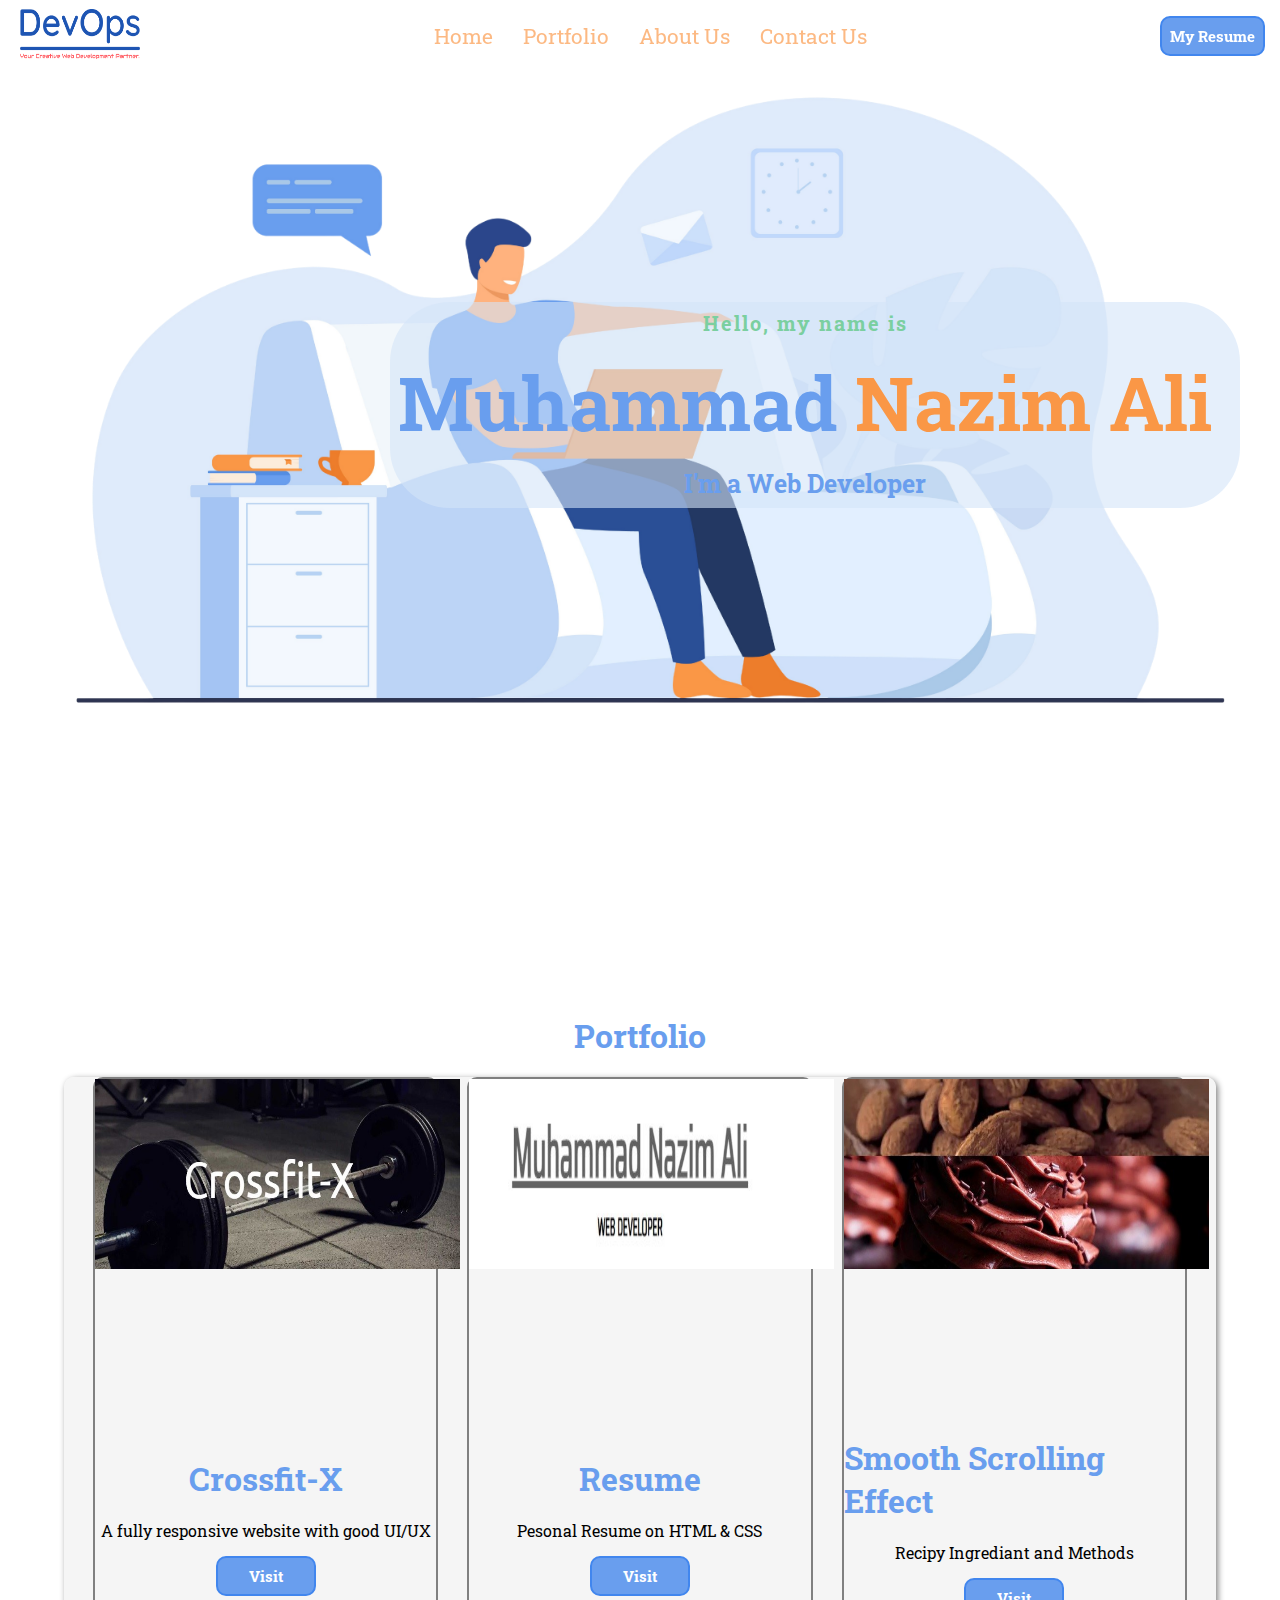
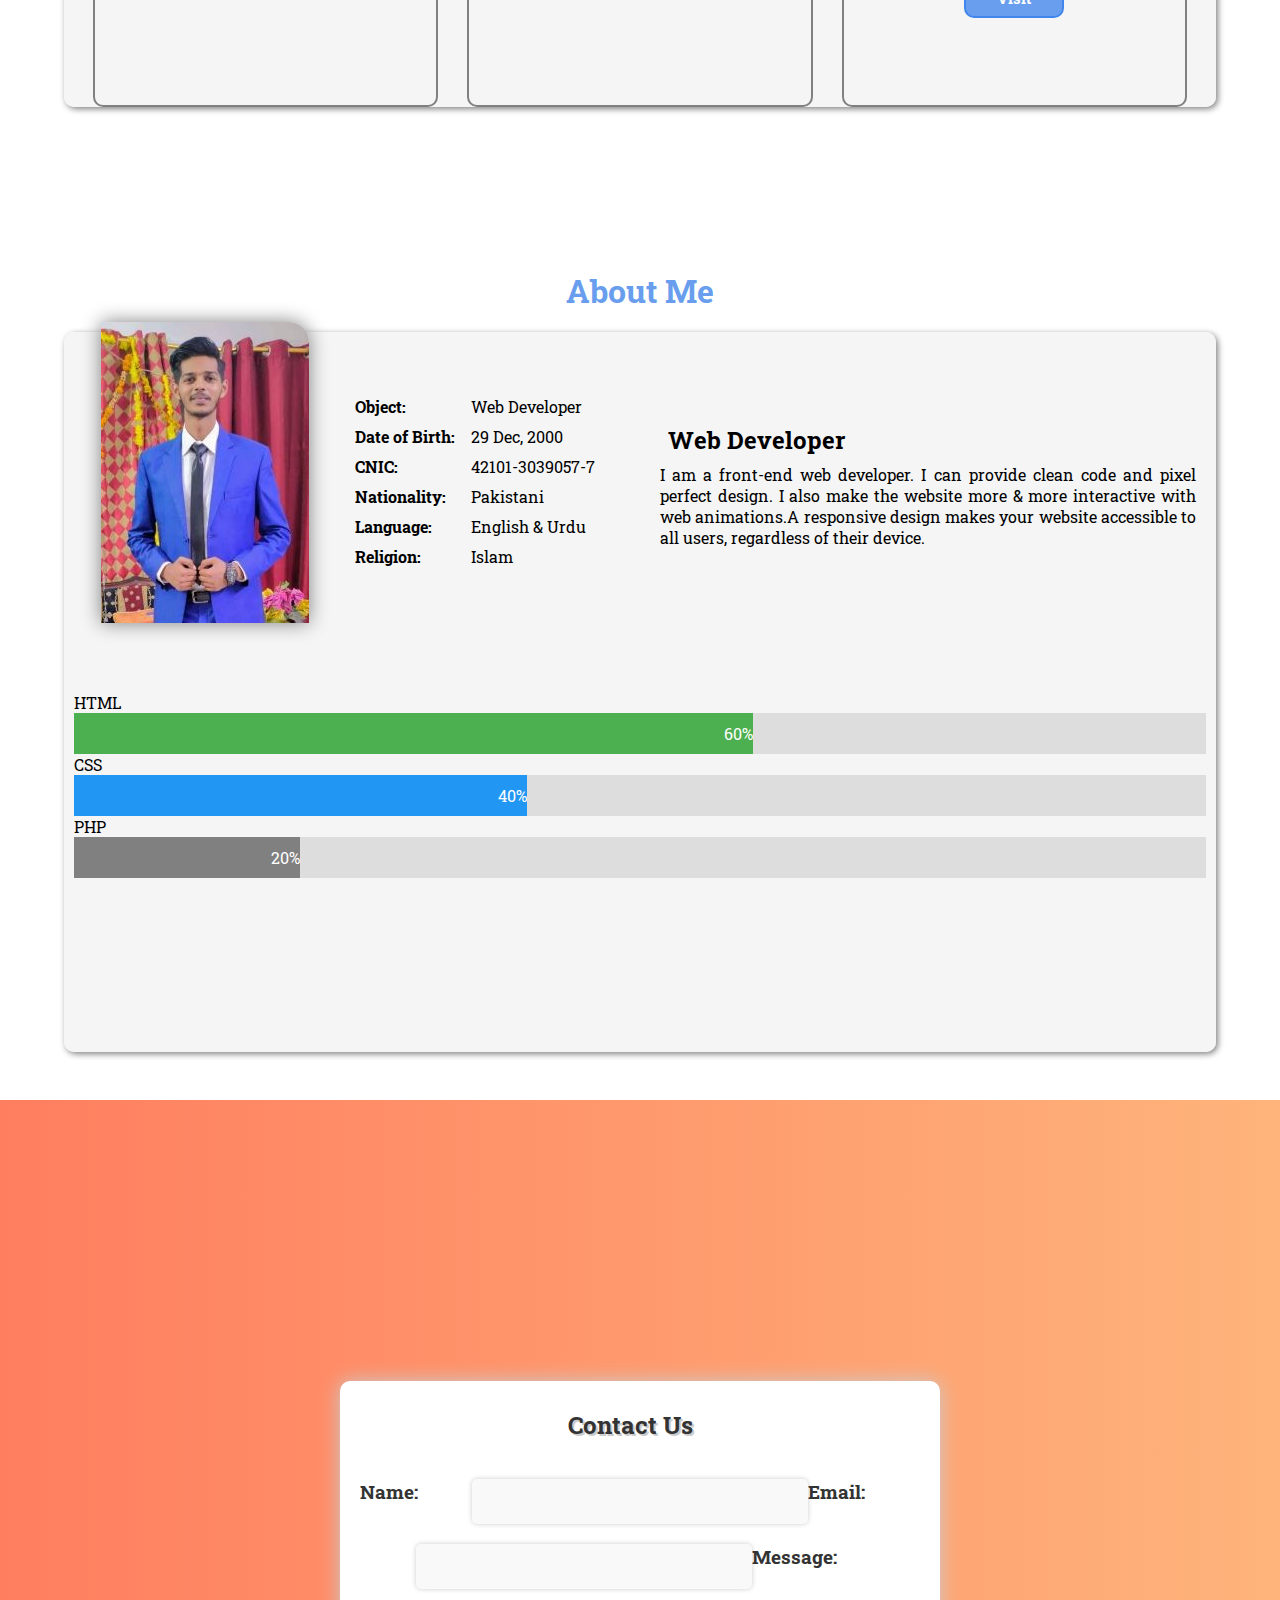
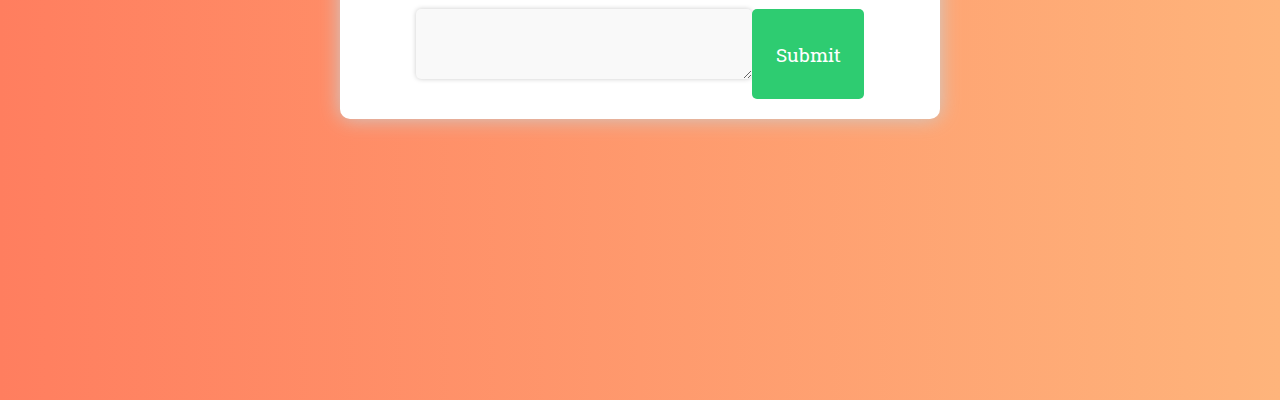
<file: index.html>
<!DOCTYPE html>
<html lang="en">

<head>
    <meta charset="UTF-8">
    <meta http-equiv="X-UA-Compatible" content="IE=edge">
    <meta name="viewport" content="width=device-width, initial-scale=1.0">

    <!-- Open Graph tags to create a thumbnail for a link: -->
    <meta property="og:image" content="http://example.com/thumbnail.jpg">
    <meta property="og:image:width" content="200">
    <meta property="og:image:height" content="200">
    <meta property="og:title" content="My Website">
    <meta property="og:description" content="This is my website. It's a great place to find information about me and my interests.">

    <!-- Font Family Links -->
    <link rel="preconnect" href="https://fonts.googleapis.com">
    <link rel="preconnect" href="https://fonts.gstatic.com" crossorigin>
    <link href="https://fonts.googleapis.com/css2?family=Roboto+Slab&display=swap" rel="stylesheet">
    
    <!-- Style Link -->
    <link rel="stylesheet" href="./CSS/style.css">
    <title>DevOps | M.Nazim Ali</title>

    <!-- Favicon -->
    <link rel="shortcut icon" href="./Images/favicon/favicon.jpeg" type="image/x-icon">
</head>

<body>
    <div class="main">

        <!-- Navbar Section -->
        <div id="navbar">
            <div class="logo">
                <img src="./Images/logo/devops-high-resolution-logo-color-on-transparent-background.png" alt="Logo">
            </div>
            <nav>
                <a href="#main" data-link="main">Home</a>
                <a href="#portfolio" data-link="portfolio">Portfolio</a>
                <a href="#about" data-link="about">About Us</a>
                <a href="#contact" data-link="contact">Contact Us</a>
            </nav>
            <a href="./My Resume.pdf" target="_blank"><button>My Resume</button></a>
        </div>

        <!-- Mobile Navbar Section -->

        <!-- Main Section -->
        <section class="infoContainer" id="main">
            <div class="info">
                <h3>Hello, my name is</h3>
                <h1>Muhammad <span>Nazim Ali</span></h1>
                <h2>I'm a Web Developer</h2>
            </div>
        </section>
    </div>


    <!-- Portfolio Section -->
    <section class="portfolio" id="portfolio">
        <h1>Portfolio</h1>
        <div class="card-box">
            <div class="card">
                <div class="card-img">
                    <img src="./Images/Crossfit-X.jpg" alt="">
                </div>
                <div class="card-info">
                    <h1>Crossfit-X</h1>
                    <p>A fully responsive website with good UI/UX</p>
                    <a href="https://nazimali28.github.io/Crossfit-X/" target="_blank"><button
                            class="btn">Visit</button></a>
                </div>
            </div>
            <div class="card">
                <div class="card-img">
                    <img src="./Images/Resume.jpg" alt="">
                </div>
                <div class="card-info">
                    <h1>Resume</h1>
                    <p>Pesonal Resume on HTML & CSS</p>
                    <a href="https://nazimali28.github.io/My-Resume/" target="_blank"><button
                            class="btn">Visit</button></a>
                </div>
            </div>
            <div class="card">
                <div class="card-img">
                    <img src="./Images/Resipies.jpg" alt="">
                </div>
                <div class="card-info">
                    <h1>Smooth Scrolling Effect</h1>
                    <p>Recipy Ingrediant and Methods</p>
                    <a href="https://nazimali28.github.io/Recipies-Lists/" target="_blank"><button
                            class="btn">Visit</button></a>
                </div>
            </div>
        </div>
        <!-- <a href="#"><button class="btn">Visit</button></a> -->
    </section>


    <!-- About Section -->
    <section class="about" id="about">
        <h1>About Me</h1>
        <div class="about-cont">
            <div class="about-cont-box" id="img">
                <img src="./Images/me 1.jpg" alt="Profile" width="208px" height="301px">
                <div class="personal-info">
                    <div class="personal-box" id="left">
                        <Strong>Object:</Strong>
                        <Strong>Date of Birth:</Strong>
                        <Strong>CNIC:</Strong>
                        <Strong>Nationality:</Strong>
                        <Strong>Language:</Strong>
                        <Strong>Religion:</Strong>
                    </div>
                    <div class="personal-box" id="right">
                        <p>Web Developer</p>
                        <p>29 Dec, 2000</p>
                        <p>42101-3039057-7</p>
                        <p>Pakistani</p>
                        <p>English & Urdu</p>
                        <p>Islam</p>
                    </div>
                </div>
            </div>
            <div class="about-cont-box" id="about-info">
                <h2>Web Developer</h2>
                <p>I am a front-end web developer. I can provide clean code and pixel perfect design. I also make the
                    website more & more
                    interactive with web animations.A responsive design makes your website accessible to all users,
                    regardless of their
                    device.</p>
            </div>

            <div class="skills">
                <p>HTML</p>
                <div class="skill-container">
                    <div class="skill html">60%</div>
                </div>

                <p>CSS</p>
                <div class="skill-container">
                    <div class="skill css">40%</div>
                </div>

                <p>PHP</p>
                <div class="skill-container">
                    <div class="skill php">20%</div>
                </div>
            </div>
        </div>
    </section>

    <!-- Contact Section -->
    <section id="contact" style="height:100vh">
        <div class="container">
            <h2>Contact Us</h2>
            <form>
                <label for="name">Name:</label>
                <input type="text" id="name" name="name">
                <br>
                <label for="email">Email:</label>
                <input type="email" id="email" name="email">
                <br>
                <label for="message">Message:</label>
                <textarea id="message" name="message"></textarea>
                <br>
                <input type="submit" value="Submit">
            </form>
        </div>
    </section>

    <script src="./JS/main.js"></script>
</body>

</html>
</file>
<file: CSS/style.css>
@import url('https://fonts.googleapis.com/css2?family=Roboto+Slab&display=swap');

* {
    margin: 0;
    padding: 0;
    box-sizing: border-box;
    font-family: 'Roboto Slab', serif;
}

html {
    scroll-behavior: smooth;
}

.main {
    height: 100vh;
    background-image: url(../Images/main-bg-hd.png);
    background-size: contain;
    background-repeat: no-repeat;
}

/* Navbar Section */
#navbar {
    display: flex;
    justify-content: space-between;
    align-items: center;
    height: 8vh;
    position: fixed;
    z-index: 10;
    width: 100%;
    transition: background-color 0.5s ease;
}

.logo img {
    width: 120px;
    height: 50px;
    margin-left: 20px;
}

nav {
    display: flex;
}

nav a {
    text-decoration: none;
    margin: 0 15px;
    cursor: pointer;
    color: rgb(250 151 70 / 67%);
    font-size: 1.3rem;
    transition-duration: 0.2s;
}

nav a:hover {
    color: rgb(250, 151, 70);
    text-decoration: underline;
    transform: scale(1.08);
}

#navbar nav a.active {
    color: rgb(250, 151, 70);
    text-decoration: underline;
    transform: scale(1.08);
}

#navbar button {
    cursor: pointer;
    margin-right: 15px;
    background-color: rgb(105 158 238);
    color: white;
    border: 2px solid rgb(65, 134, 238);
    padding: 8px;
    border-radius: 10px;
    font-size: 15px;
    font-weight: 700;
    transition-duration: 0.2s;
}

#navbar button:hover {
    color: rgb(250, 151, 70);
    background-color: rgba(218, 218, 218, 0);
    border: 2px solid rgb(250, 151, 70);
    border-radius: 10px;
    transform: scale(1.08);
}

.infoContainer {
    display: flex;
    align-items: center;
    justify-content: flex-end;
    height: 90vh;
}

/* Main Section */
.info {
    display: flex;
    flex-direction: column;
    align-items: center;
    margin-right: 40px;
    background-color: #d4e5f999;
    color: #699eee;
    border-radius: 60px;
}

span {
    color: #fa9746;
}

.info h1 {
    font-size: 75px;
}

.info h2 {
    font-size: 25px;
}

.info h3 {
    font-size: 20px;
    letter-spacing: 2px;
    color: #7bcfa0;
}

.info h1,
h2,
h3 {
    padding: 8px;
    margin-right: 20px;
}

/* Portfolio Section */
.portfolio {
    height: 100vh;
    display: flex;
    flex-direction: column;
    justify-content: center;
    align-items: center;
}

.portfolio h1 {
    padding: 20px 0px;
    color: #699EEE;
}

.card-box {
    display: flex;
    justify-content: space-evenly;
    height: 70vh;
    width: 90vw;
    background-color: #f3f3f3db;
    border-radius: 10px;
    box-shadow: 2px 2px 6px gray
}

.card {
    width: 30%;
    border: 2px solid gray;
    transition-duration: 0.2s;
    border-radius: 10px;
}

.card:hover {
    box-shadow: 2px 2px 6px gray;
    transform: scale(1.01);
}

.card-img {
    width: 100%;
    height: 40%;
}

.card-img img {
    width: 365px;
    height: 190px;
}

.card-info {
    width: 100%;
    height: 60%;
    display: flex;
    flex-direction: column;
    align-items: center;
    justify-content: center;
}

.btn {
    cursor: pointer;
    background-color: rgb(105 158 238);
    color: white;
    border: 2px solid rgb(65, 134, 238);
    padding: 8px;
    border-radius: 10px;
    font-size: 15px;
    font-weight: 700;
    transition-duration: 0.2s;
    width: 100px;
    margin-top: 15px;
}

.btn:hover {
    color: rgb(250, 151, 70);
    background-color: rgba(218, 218, 218, 0);
    border: 2px solid rgb(250, 151, 70);
    border-radius: 10px;
    transform: scale(1.08);
}

/* About Section */
.about {
    height: 100vh;
    display: flex;
    flex-direction: column;
    align-items: center;
    justify-content: center;
}

.about h1 {
    padding: 20px 0px;
    color: #699EEE;
}

.about-cont {
    width: 90vw;
    height: 80vh;
    display: flex;
    flex-wrap: wrap;
    background-color: #f3f3f3db;
    border-radius: 10px;
    box-shadow: 2px 2px 6px gray
}

.about-cont-box {
    width: 50%;
    height: 301px;
    display: flex;
    justify-content: space-evenly;
}

.about-cont-box img {
    border-radius: 0px 20px 0px 0px;
    box-shadow: 0px 0px 19px gray;
    margin-top: -10px;
}

.personal-info {
    display: flex;
    align-items: center;
}

.personal-box {
    display: flex;
    flex-direction: column;
    line-height: 30px;
    padding: 8px;
}

#about-info {
    flex-direction: column;
    justify-content: center;
    text-align: justify;
    padding: 20px;
}

.skills {
    width: 100%;
    height: 50%;
    padding: 30px 10px;
}

.skill-container {
    width: 100%;
    background: #ddd;
}

.skill {
    text-align: right;
    padding-top: 10px;
    padding-bottom: 10px;
    color: white;
}

.html {
    width: 60%;
    background-color: #4CAF50;
}

.css {
    width: 40%;
    background-color: #2196F3;
}

.php {
    width: 20%;
    background-color: #808080;
}


/* Contact Section */
#contact {
    height: 100vh;
    display: flex;
    align-items: center;
    justify-content: center;
    background-image: linear-gradient(to right, #ff7e5f, #feb47b);
}

.container {
    width: 80%;
    max-width: 600px;
    background-color: white;
    padding: 20px;
    border-radius: 10px;
    box-shadow: 0px 0px 20px #ccc;
}

#contact h2 {
    text-align: center;
    margin-bottom: 30px;
    color: #333333;
    text-shadow: 2px 2px #ccc;
}

#contact form {
    display: flex;
    flex-wrap: wrap;
    justify-content: center;
}

#contact label {
    width: 20%;
    font-size: 1.2em;
    font-weight: bold;
    margin-bottom: 10px;
    color: #333333;
}

#contact input[type="text"],
#contact input[type="email"],
#contact textarea {
    width: 60%;
    padding: 10px;
    font-size: 1.2em;
    margin-bottom: 20px;
    border-radius: 5px;
    border: none;
    box-shadow: 0px 0px 5px #ccc;
    background-color: #f9f9f9;
}

#contact input[type="submit"] {
    width: 20%;
    padding: 10px;
    font-size: 1.2em;
    background-color: #2ecc71;
    color: white;
    border: none;
    border-radius: 5px;
    cursor: pointer;
    transition: all 0.3s ease-in-out;
}

#contact input[type="submit"]:hover {
    background-color: #27ae60;
}

@media (max-width: 600px) {
    .container {
        width: 90%;
    }

    #contact label {
        width: 100%;
        text-align: left;
    }

    #contact input[type="text"],
    #contact input[type="email"],
    #contact textarea {
        width: 100%;
    }

    #contact input[type="submit"] {
        width: 100%;
    }
}
</file>
